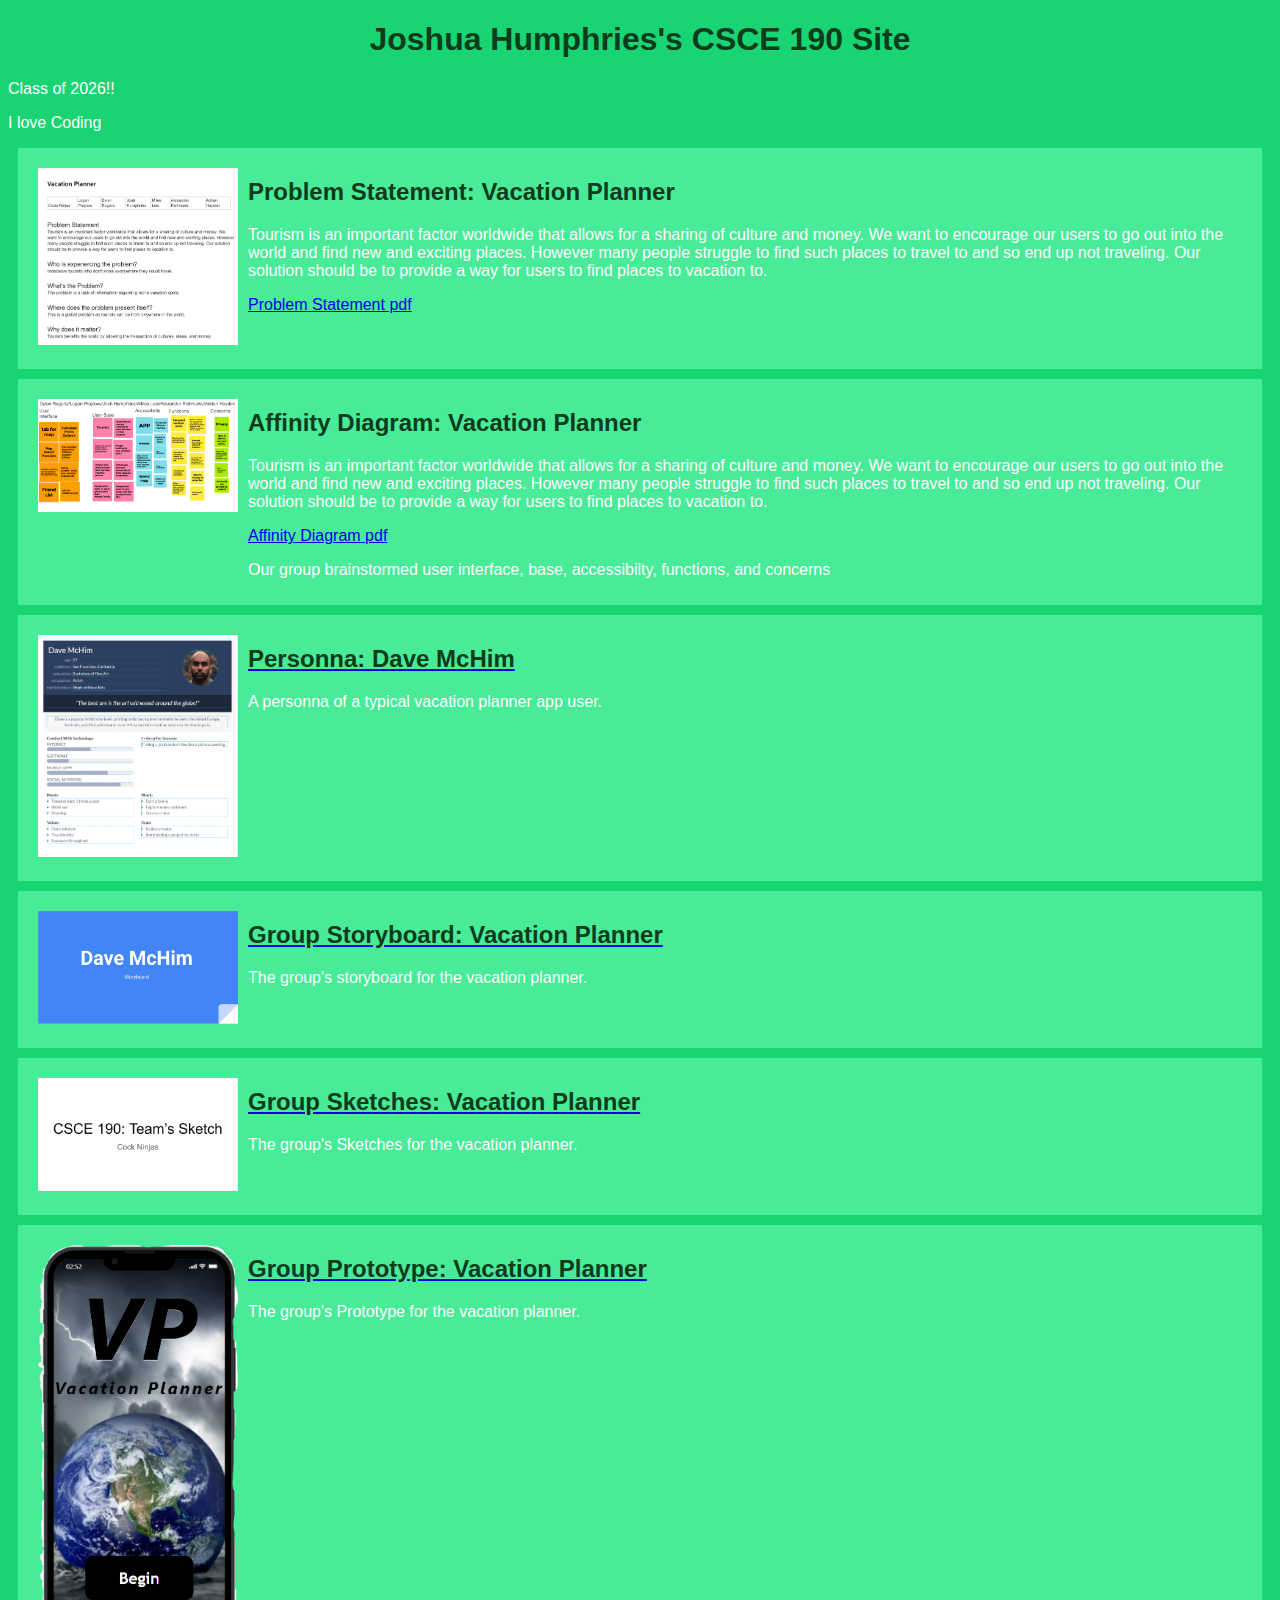
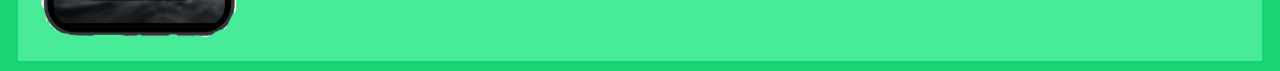
<file: index.html>
<!DOCTYPE html>
<html> 
    <head>
        <title>CSCE 190: JCH40</title>
        <link rel="stylesheet" href="style.css">
    </head>
    <body>
        <h1>Joshua Humphries's CSCE 190 Site</h1>

        <p>Class of 2026!!</p>
        <p>I love Coding</p>
<!-- Problem Statement -->
        <section class="assignment">
           <a href="Files/Problem Statement - CSCE 190.pdf"> <img src="Images/problem-statement.png"></a>
            <section class="ass-details">
                <h2>Problem Statement: Vacation Planner</h2>
                <p>Tourism is an important factor worldwide that allows for a sharing of culture and money. We want to encourage our users to go out into the world and find new and exciting places. However many people struggle to find such places to travel to and so end up not traveling. Our solution should be to provide a way for users to find places to vacation to. 
                </p>
                <a href="Files/Problem Statement - CSCE 190.pdf">Problem Statement pdf</a>
            </section>
        </section>
<!-- Affinity Diagram -->
        <section class="assignment">
            <a href="Files/Affinity Diagram - Vacation Planner.pdf"> <img src="Images/Affinity Diagram - Vacation Planner 1.png"></a>
             <section class="ass-details">
                 <h2>Affinity Diagram: Vacation Planner</h2>
                 <p>Tourism is an important factor worldwide that allows for a sharing of culture and money. We want to encourage our users to go out into the world and find new and exciting places. However many people struggle to find such places to travel to and so end up not traveling. Our solution should be to provide a way for users to find places to vacation to. 
                 </p>
                 <a href="Files/Affinity Diagram - Vacation Planner.pdf">Affinity Diagram pdf</a>
                 <p> Our group brainstormed user interface, base, accessibilty, functions, and concerns </p>
             </section>
         </section>
<!-- Persona -->
        <section class="assignment">
            <a href="Files/Persona.pdf"> <img src="Images/Persona.png"></a>
             <section class="ass-details">
                 <a href="Files/Persona.pdf"><h2>Personna: Dave McHim</h2></a>
                 <p> A personna of a typical vacation planner app user. </p>
             </section>
         </section>
<!-- Group Storyboard -->
        <section class="assignment">
            <a href="Files/group pdf.pdf"> <img src="Images/Storyboard.png"></a>
             <section class="ass-details">
                 <a href="Files/group pdf.pdf"><h2>Group Storyboard: Vacation Planner</h2></a>
                 <p> The group's storyboard for the vacation planner. </p>
             </section>
         </section>
 <!-- Group Sketches -->
        <section class="assignment">
            <a href="Files/CSCE 190_ Team’s Sketch.pdf"> <img src="Images/Group Sketches.png"></a>
             <section class="ass-details">
                 <a href="Files/CSCE 190_ Team’s Sketch.pdf"><h2>Group Sketches: Vacation Planner</h2></a>
                 <p> The group's Sketches for the vacation planner. </p>
             </section>
         </section>
 <!-- Group Sketches -->
        <section class="assignment">
            <a href="Files/Vacation Planner 2.0-html/src/index.html"> <img src="Images/Vacation Planner.png"></a>
             <section class="ass-details">
                 <a href="Files/Vacation Planner 2.0-html/src/index.html"><h2>Group Prototype: Vacation Planner</h2></a>
                 <p> The group's Prototype for the vacation planner. </p
             </section>
         </section>
    </body>
</html>
</file>
<file: style.css>
body {
    background: rgb(24, 212, 115);
    font-family: Arial, Helvetica, sans-serif;
}

.assignment {
    display:flex;
    padding: 10px;
    margin: 10px;
    background: rgb(72, 235, 151);
}

.assignment img{
    width: 200px;
    padding: 10px;
}

h1 {
     color: rgb(13, 59, 28);
     text-align: center;
}

h2 {
     color: rgb(13, 59, 28);
}
p {
    color: white;
}
</file>
